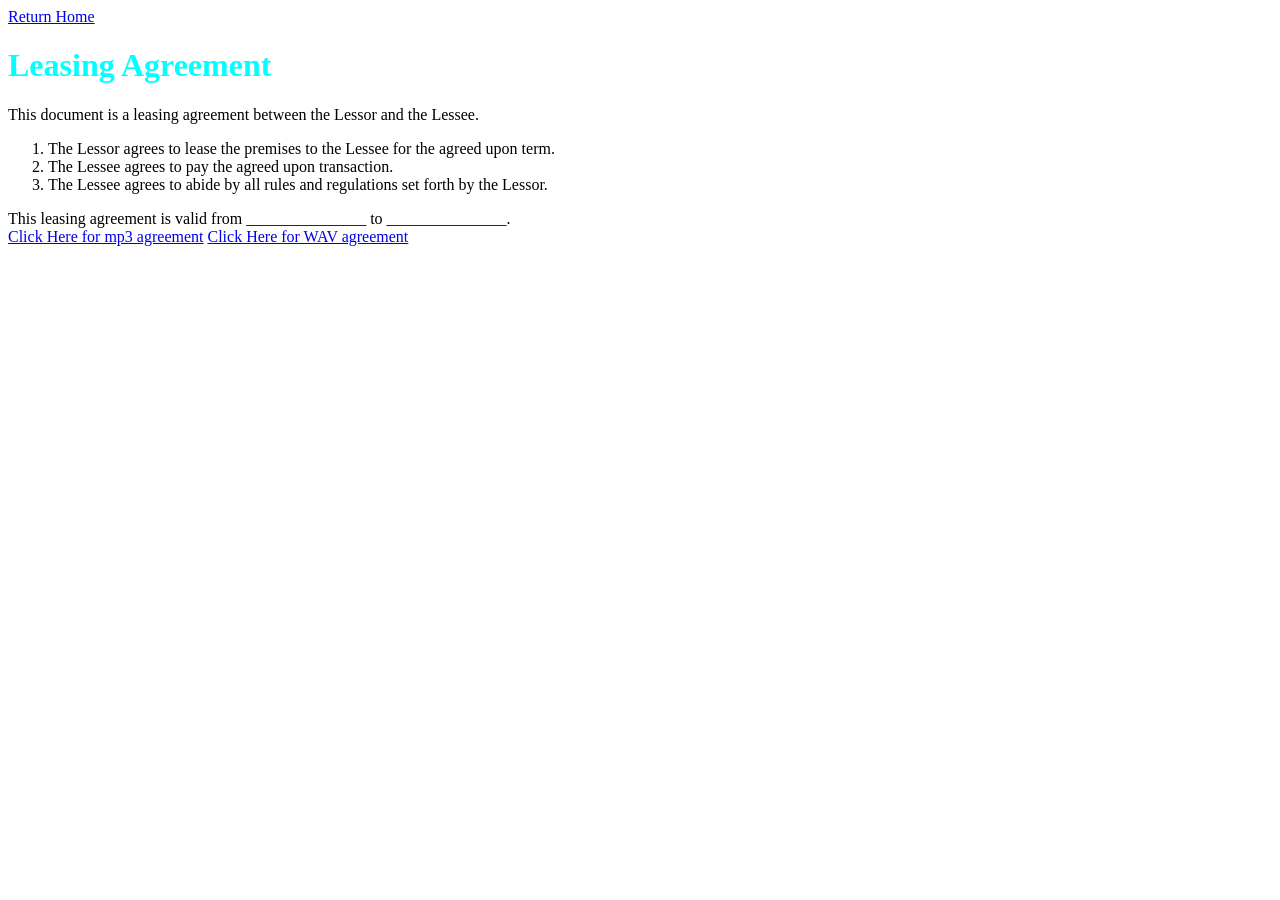
<file: leasingterms.html>
<!DOCTYPE html> 
<html> 
<link rel="stylesheet" href="styles.css">
    <a href="index.html" class="navbar-brand">
                <span class="fw-bold text-secondary">
                    Return Home
                </span>
            </a>    
    <head> 
        <title>Leasing Agreement</title> 
    </head> 
    <body> 
        <h1>Leasing Agreement</h1> 
        
        <p>This document is a leasing agreement between the Lessor and the Lessee.</p> 
       
        <ol> 
            <li>The Lessor agrees to lease the premises to the Lessee for the agreed upon term.</li> 
            <li>The Lessee agrees to pay the agreed upon transaction.</li> 
            <li>The Lessee agrees to abide by all rules and regulations set forth by the Lessor.</li> 
        </ol> 
        
        <section>
            <p2>This leasing agreement is valid from _______________ to _______________.</p2> 
        </section>
       

        <a href="file:///Users/mishak5/Downloads/contract_preview.pdf">Click Here for mp3 agreement</a>

        <a href="file:///Users/mishak5/Downloads/contract_preview%20(1).pdf">Click Here for WAV agreement</a>


    
    </body> 
</html>
</file>
<file: styles.css>
h1 {
    color: aqua;
}
</file>
